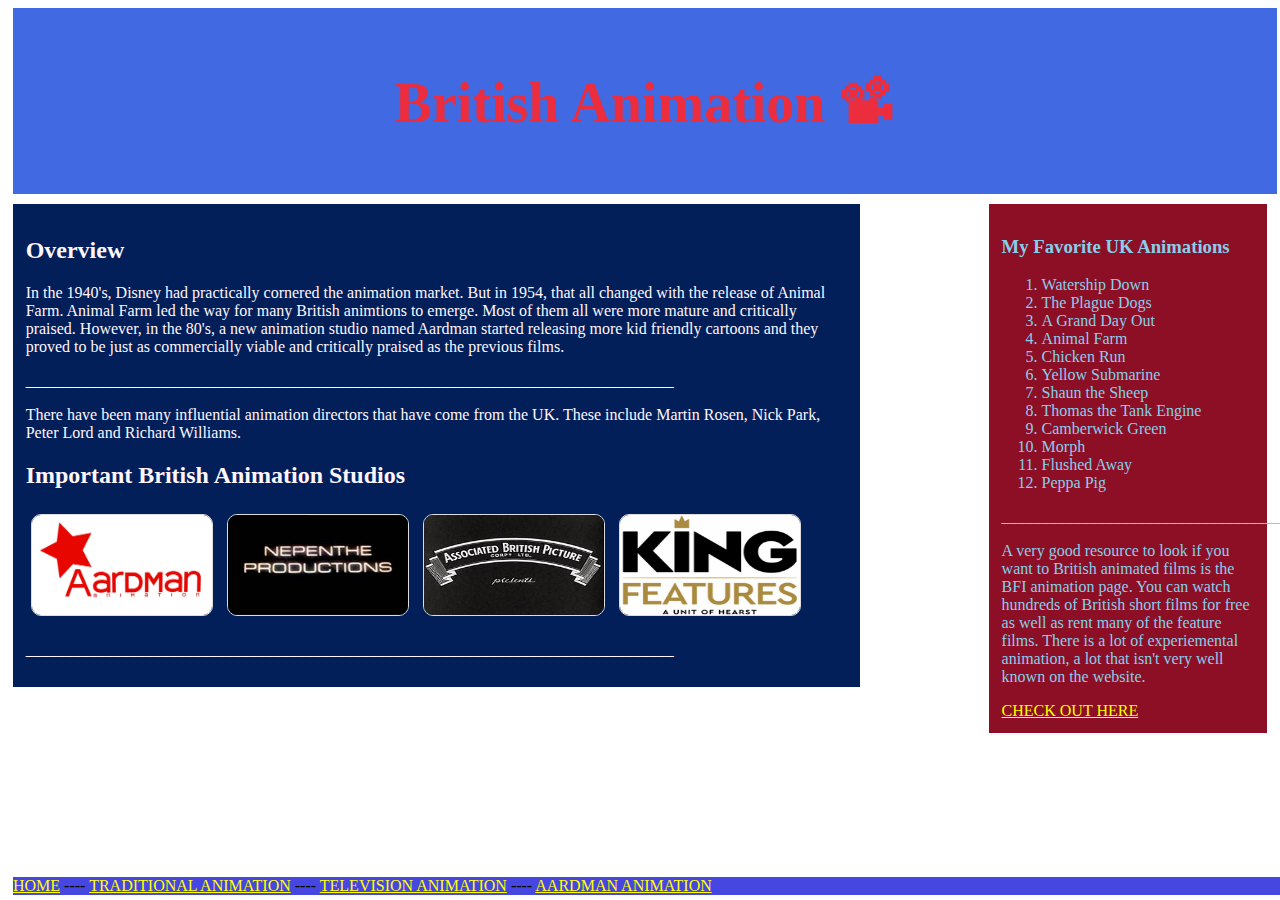
<file: index.html>
<!DOCTYPE html>
<html lang="en">
<head>
    <meta charset="UTF-8">
    <meta name="viewport" content="width=device-width, initial-scale=1.0">
    <title>UK Animation</title>
    <link rel="stylesheet" href="external.css">
</head>
<body>
    <div class= "headingStyle"> British Animation &#128253;</div>
    <div class="column1"><h2> Overview</h2><p>In the 1940's, Disney had practically cornered the animation
        market. But in 1954, that all changed with the release of Animal Farm. Animal Farm led the way for 
        many British animtions to emerge. Most of them all were more mature and critically praised. However,
        in the 80's, a new animation studio named Aardman started releasing more kid friendly cartoons and they
        proved to be just as commercially viable and critically praised as the previous films.
    </p>
         <p>_________________________________________________________________________________</p>
         <p> There have been many influential animation directors that have come from the UK.
             These include Martin Rosen, Nick Park, Peter Lord and Richard Williams.</p>
         <h2>Important British Animation Studios</h2>
         <img src="aardman_animations.jpg">
         <img src="nepenthe.jpg">
         <style>
            img {
            border: 1px solid #ddd;
            border-radius: 10px;
            height: 100px;
            width: 180px;
          }
          
        </style>
         <img src="british.jpg">
         <img src="king.png">
         <p>_________________________________________________________________________________</p>
        </div>
       
    <div class="column2">
        <h3>My Favorite UK Animations</h3>
<ol>
    <li>Watership Down</li>
    <li>The Plague Dogs</li>
    <li>A Grand Day Out</li>
    <li>Animal Farm</li>
    <li>Chicken Run</li>
    <li>Yellow Submarine</li>
    <li>Shaun the Sheep</li>
    <li>Thomas the Tank Engine</li>
    <li>Camberwick Green</li>
    <li>Morph</li>
    <li>Flushed Away</li>
    <li>Peppa Pig</li>
</ol>
<p>___________________________________</p>
<P>A very good resource to look if you want to British animated films is the BFI animation page.
    You can watch hundreds of British short films for free as well as rent many of the feature films. 
    There is a lot of experiemental animation, a lot that isn't very well known on the website. 
</P>
<a href="https://player.bfi.org.uk/free/collection/animated-britain">CHECK OUT HERE</a>
    </div>
    <div class="footerStyle">
        <a href="file:///C:/Temp/BraedenWhite/Final%20Project/index.html">HOME</a>
        ----
        <a href="file:///C:/Temp/BraedenWhite/Final%20Project/tradAnim.html">TRADITIONAL ANIMATION</a>
        ----
        <a href="file:///C:/Temp/BraedenWhite/Final%20Project/tele.html">TELEVISION ANIMATION</a>
        ----
        <a href="file:///C:/Temp/BraedenWhite/Final%20Project/aardman.html">AARDMAN ANIMATION</a>
    </div>
</body>
</html>
</file>
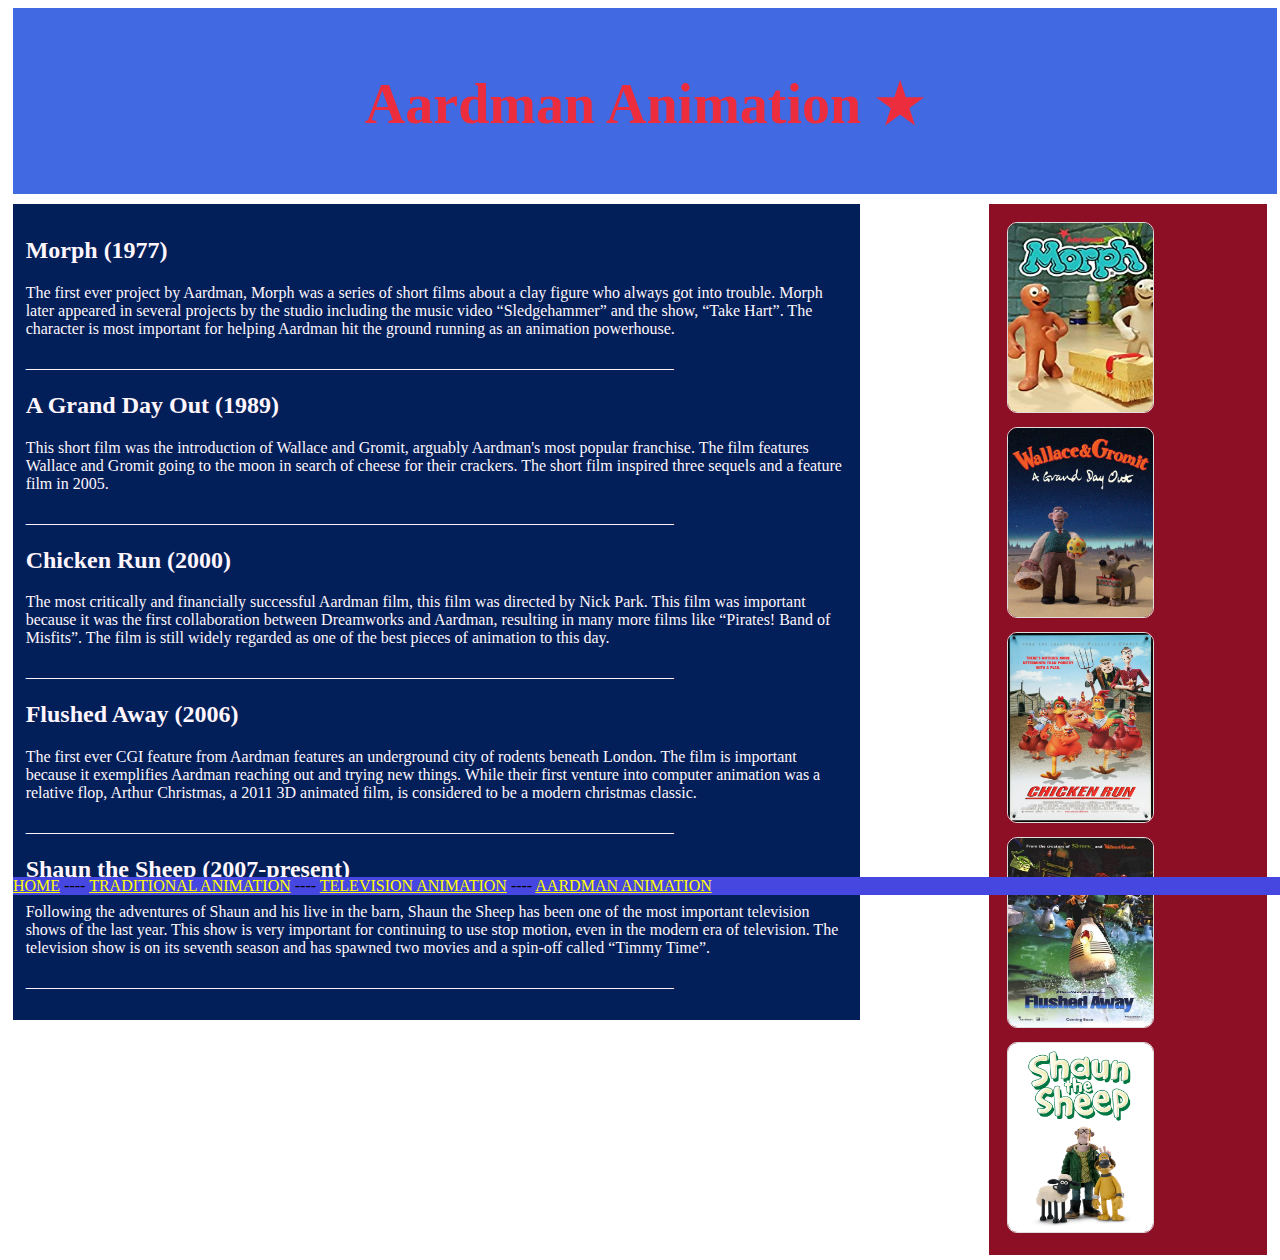
<file: aardman.html>
<!DOCTYPE html>
<html lang="en">
<head>
    <meta charset="UTF-8">
    <meta name="viewport" content="width=device-width, initial-scale=1.0">
    <title>Aardman Animation</title>
    <link rel="stylesheet" href="external.css">
</head>
<body>
    <div class= "headingStyle"> Aardman Animation &#9733;</div>
    <div class="column1"><h2> Morph (1977)</h2>
        <p>The first ever project by Aardman, Morph was a series of short films about a clay figure
             who always got into trouble. Morph later appeared in several projects by the studio
              including the music video “Sledgehammer” and the show, “Take Hart”. The character is 
              most important for helping Aardman hit the ground running as an animation powerhouse.
        </p>
         <p>_________________________________________________________________________________</p>
         <h2>A Grand Day Out (1989)</h2>
         <p>This short film was the introduction of Wallace and Gromit, arguably Aardman's most 
             popular franchise. The film features Wallace and Gromit going to the moon in search
              of cheese for their crackers. The short film inspired three sequels and a feature film
               in 2005.

        </p>
             <p>_________________________________________________________________________________</p>
             <h2>Chicken Run (2000)</h2>
         <p> The most critically and financially successful Aardman film, this film was directed
            by Nick Park. This film was important because it was the first collaboration between
             Dreamworks and Aardman, resulting in many more films like “Pirates! Band of Misfits”.
              The film is still widely regarded as one of the best pieces of animation to this day.
        </p>
             <p>_________________________________________________________________________________</p>
             <h2>Flushed Away (2006) </h2>
         <p> The first ever CGI feature from Aardman features an underground city of rodents beneath
              London. The film is important because it exemplifies Aardman reaching out and trying
               new things. While their first venture into computer animation was a relative flop, 
               Arthur Christmas, a 2011 3D animated film, is considered to be a modern christmas classic.
        </p>
             <p>_________________________________________________________________________________</p>
             <h2>Shaun the Sheep (2007-present)</h2>
         <p>
            Following the adventures of Shaun and his live in the barn, Shaun the Sheep has been
             one of the most important television shows of the last year. This show is very important
              for continuing to use stop motion, even in the modern era of television. The television show
               is on its seventh season and has spawned two movies and a spin-off called “Timmy Time”.
         </p>
             <p>_________________________________________________________________________________</p>
        </div>
    
    <div class="column2">
        <img src="morph.jpg">
        <img src="grand.jpg">
        <img src="chicken.jpg">
        <img src="flushed.jpg">
        <img src="shaun.jpg">
        <style>
            img {
            border: 1px solid #ddd;
            border-radius: 10px;
            height: 189px;
            width: 145px;
          }
          

        </style>
        
          
          
    </div>
    
    <div class="footerStyle">
        <a href="file:///C:/Temp/BraedenWhite/Final%20Project/index.html">HOME</a>
        ----
        <a href="file:///C:/Temp/BraedenWhite/Final%20Project/tradAnim.html">TRADITIONAL ANIMATION</a>
        ----
        <a href="file:///C:/Temp/BraedenWhite/Final%20Project/tele.html">TELEVISION ANIMATION</a>
        ----
        <a href="file:///C:/Temp/BraedenWhite/Final%20Project/aardman.html">AARDMAN ANIMATION</a>
    </div>
</body>
</html>
</file>
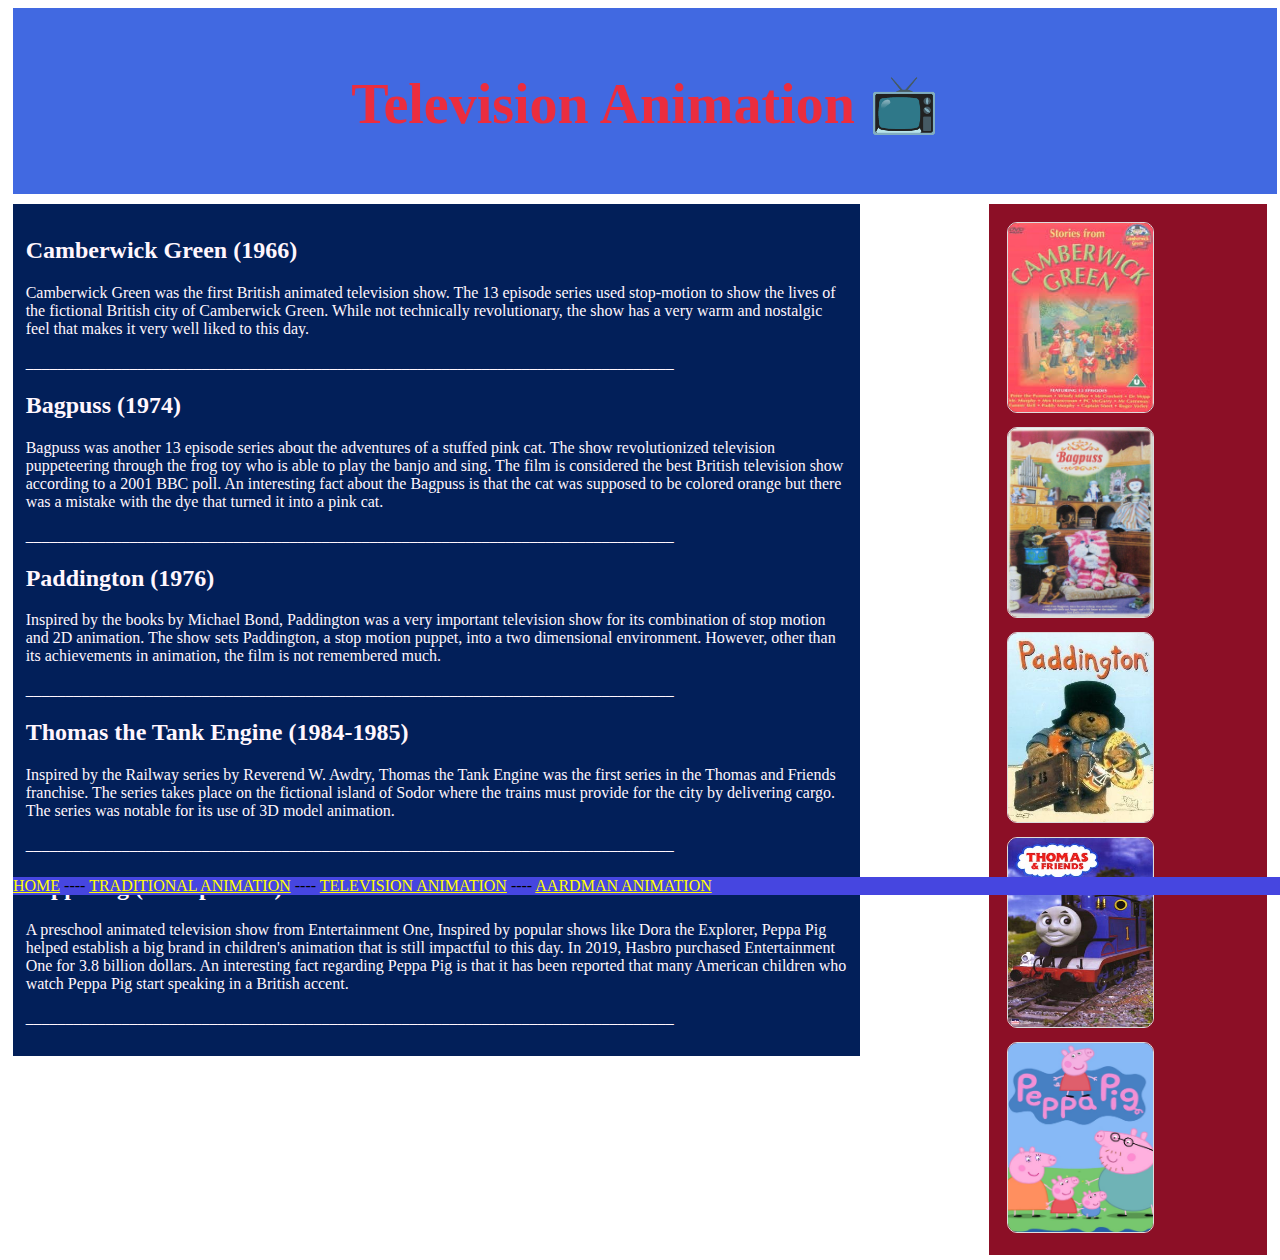
<file: tele.html>
<!DOCTYPE html>
<html lang="en">
<head>
    <meta charset="UTF-8">
    <meta name="viewport" content="width=device-width, initial-scale=1.0">
    <title>Television Animation</title>
    <link rel="stylesheet" href="external.css">
</head>
<body>
    <div class= "headingStyle"> Television Animation &#128250</div>
    <div class="column1"><h2> Camberwick Green (1966)</h2>
        <p>Camberwick Green was the first British animated television show. The 13 episode series
             used stop-motion to show the lives of the fictional British city of Camberwick Green.
              While not technically revolutionary, the show has a very warm and nostalgic feel that
               makes it very well liked to this day.
        </p>
         <p>_________________________________________________________________________________</p>
         <h2>Bagpuss (1974)</h2>
         <p>Bagpuss was another 13 episode series about the adventures of a stuffed pink cat. 
             The show revolutionized television puppeteering through the frog toy who is able to play
              the banjo and sing. The film is considered the best British television show according to a 2001
               BBC poll. An interesting fact about the Bagpuss is that the cat was supposed to be colored 
               orange but there was a mistake with the dye that turned it into a pink cat.

        </p>
             <p>_________________________________________________________________________________</p>
             <h2>Paddington (1976)</h2>
         <p> Inspired by the books by Michael Bond, Paddington was a very important television show 
             for its combination of stop motion and 2D animation. The show sets Paddington, a stop 
             motion puppet, into a two dimensional environment. However, other than its achievements 
             in animation, the film is not remembered much.
        </p>
             <p>_________________________________________________________________________________</p>
             <h2>Thomas the Tank Engine (1984-1985) </h2>
         <p>Inspired by the Railway series by Reverend W. Awdry, Thomas the Tank Engine was the 
             first series in the Thomas and Friends franchise. The series takes place on the fictional 
             island of Sodor where the trains must provide for the city by delivering cargo. The series was
              notable for its use of 3D model animation.
        </p>
             <p>_________________________________________________________________________________</p>
             <h2>Peppa Pig (2004-present)</h2>
         <p>A preschool animated television show from Entertainment One, Inspired by popular shows like Dora
              the Explorer, Peppa Pig helped establish a big brand in children's animation that is still 
              impactful to this day. In 2019, Hasbro purchased Entertainment One for 3.8 billion dollars.
              An interesting fact regarding Peppa Pig is that it has been reported that many American children who
            watch Peppa Pig start speaking in a British accent.
            </p>
             <p>_________________________________________________________________________________</p>
        </div>
    
    <div class="column2">
        <img src="green.jpg">
        <img src="bagpuss.jpg">
        <img src="paddington.jpg">
        <img src="thomas.jpg">
        <img src="peppa.jpg">
        <style>
            img {
            border: 1px solid #ddd;
            border-radius: 10px;
            height: 189px;
            width: 145px;
          }
          

        </style>
        
          
          
    </div>
    
    <div class="footerStyle">
        <a href="file:///C:/Temp/BraedenWhite/Final%20Project/index.html">HOME</a>
        ----
        <a href="file:///C:/Temp/BraedenWhite/Final%20Project/tradAnim.html">TRADITIONAL ANIMATION</a>
        ----
        <a href="file:///C:/Temp/BraedenWhite/Final%20Project/tele.html">TELEVISION ANIMATION</a>
        ----
        <a href="file:///C:/Temp/BraedenWhite/Final%20Project/aardman.html">AARDMAN ANIMATION</a>
    </div>
</body>
</html>
</file>
<file: external.css>
img {
    border-radius: 10px;
    border: 5px dashed yellow;
    margin: 5px;
}


/* unvisited link */
a:link {
    color:yellow;
  }
  
  /* visited link */
  a:visited {
    color: navajowhite;
  }
  
  /* mouse over link */
  a:hover {
    color: navy;
  }
  
  /* selected link */
  a:active {
    color: crimson;
  } 
    
.headingStyle {
    font-size: 3.5em;
    font-weight: bolder;
    font-family: fantasy;
    background-color:royalblue;
    color: #EB2D3E;
    height: 60px;
    margin: 5px;
    text-align: center;
    vertical-align:-webkit-baseline-middle;
    font-family: fantasy;
    width: 100%;
    padding-top: 5%;
    padding-bottom: 5%;
}
.column1 {
    float: left;
    width: 65%;
    height: 70%;
    margin: 5px;
    background-color:#021F59;
    color:#FFF6FD;
    padding: 1%;
    font-family: cursive;
}
.column2 {
    float: right;
    width: 20%;
    height: 70%;
    margin: 5px;
    background-color:#8C0F26;
    color:skyblue;
    padding: 1%;
    font-family: fantasy;
}
.footerStyle {
    background-color: #4646E0;
    position: fixed;
    bottom:0px;
    width: 100%;
    margin: 5px;
}
</file>
